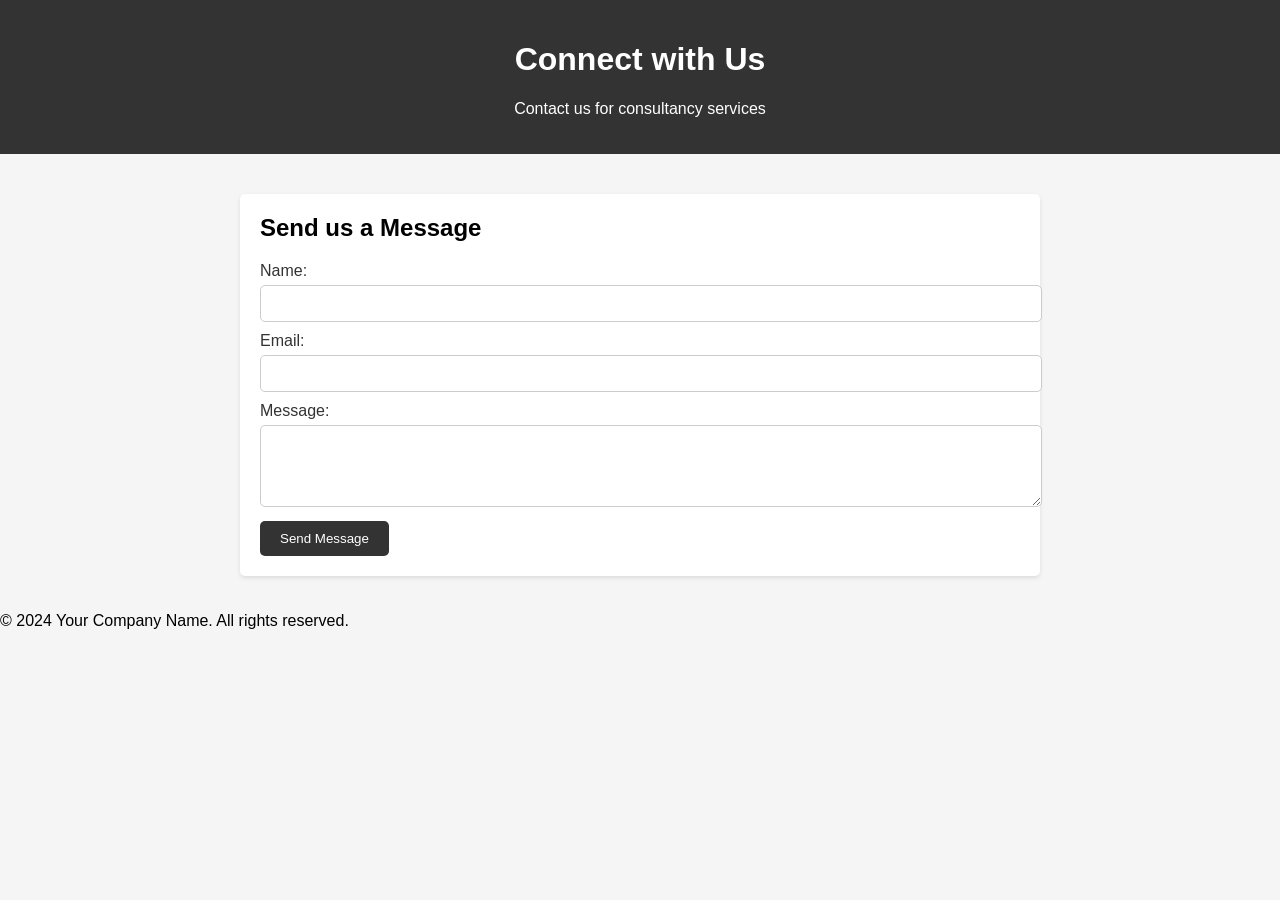
<file: connect.html>
<!DOCTYPE html>
<html lang="en">
<head>
    <meta charset="UTF-8">
    <meta http-equiv="X-UA-Compatible" content="IE=edge">
    <meta name="viewport" content="width=device-width, initial-scale=1.0">
    <title>Connect | Your Website Name</title>
    <link rel="stylesheet" href="connect.css"> <!-- Link to your CSS file -->
</head>
<body>
    <header>
        <h1>Connect with Us</h1>
        <p>Contact us for consultancy services</p>
    </header>

    <main>
        <section class="contact-form">
            <h2>Send us a Message</h2>
            <form action="#" method="POST"> <!-- Update the action attribute with your form handling script -->
                <label for="name">Name:</label>
                <input type="text" id="name" name="name" required>
                
                <label for="email">Email:</label>
                <input type="email" id="email" name="email" required>
                
                <label for="message">Message:</label>
                <textarea id="message" name="message" rows="4" required></textarea>
                
                <button type="submit">Send Message</button>
            </form>
        </section>
    </main>
<script src="connect.js"></script>
    <footer>
        <p>&copy; 2024 Your Company Name. All rights reserved.</p>
    </footer>
</body>
</html>
</file>
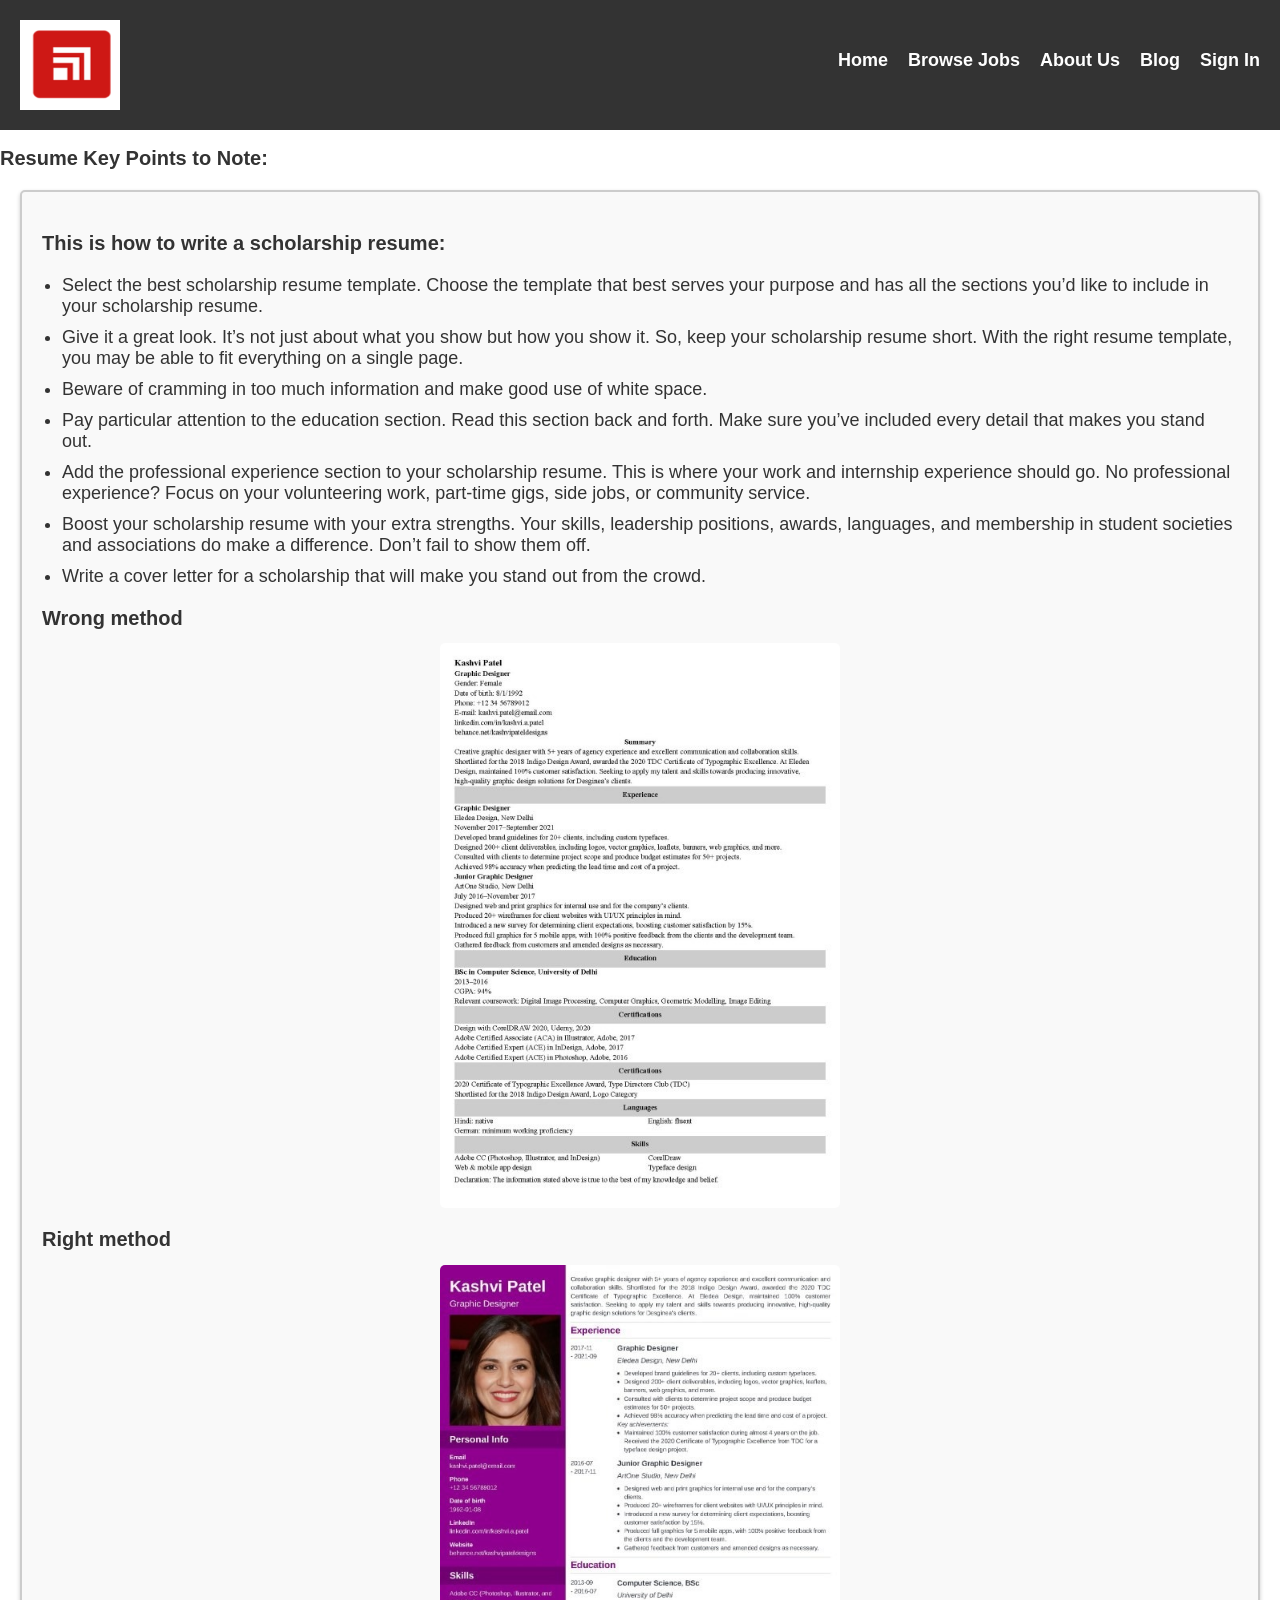
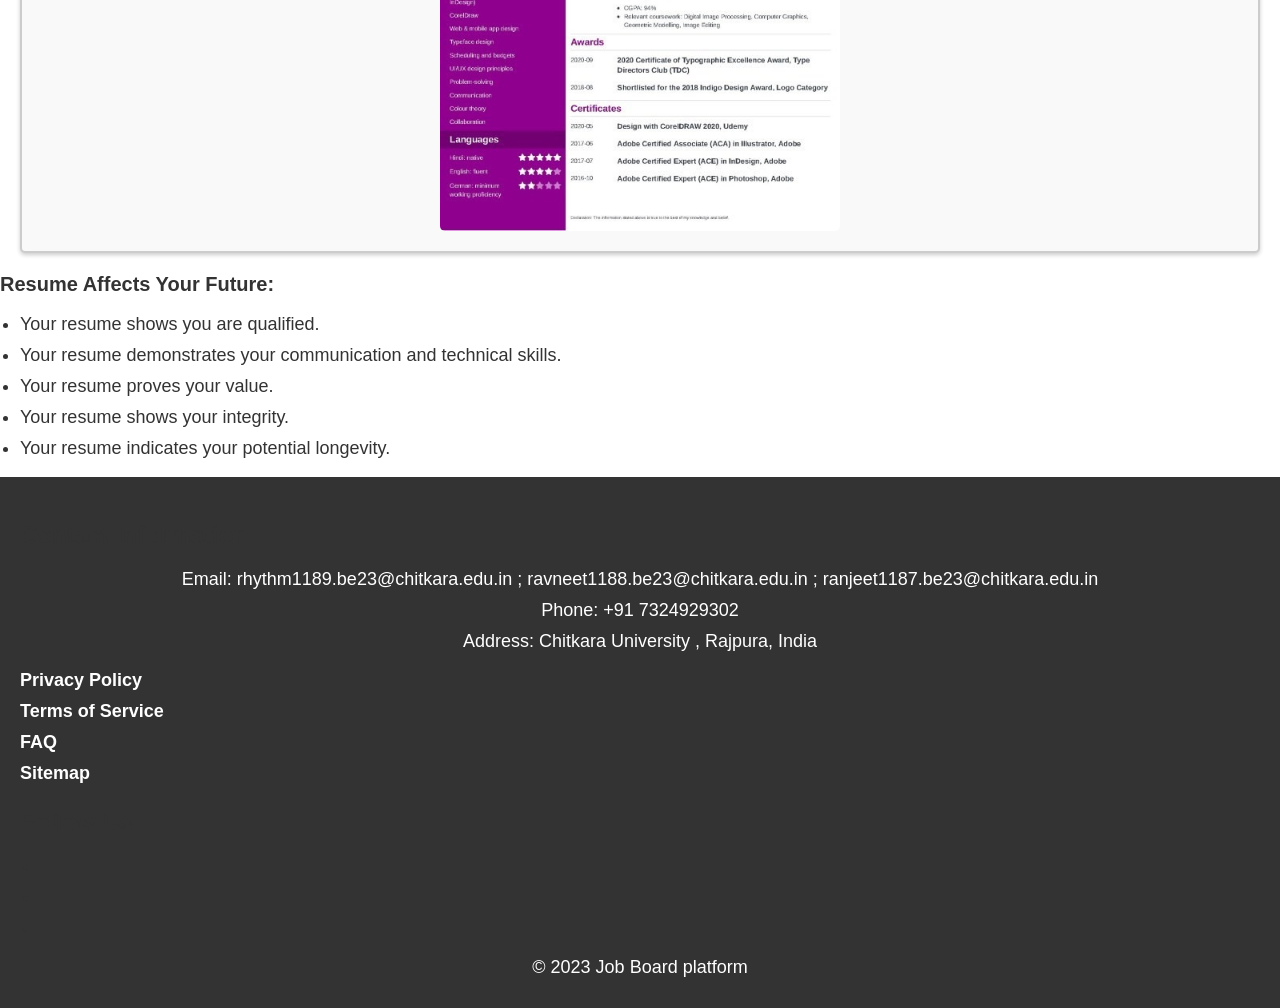
<file: resume.html>
<html>
<head>
<title>
    resume key features
</title>
<link rel="stylesheet" href="job board.css">
<style>
/* Style the header */
header {
    background-color: #333;
    color: #fff;
    padding: 20px 0;
    text-align: center;
    font-size: 24px;
    font-weight: bold;
}

/* Style the container */
.container {
    background-color: #f9f9f9;
    padding: 20px;
    margin: 20px;
    border: 2px solid #ccc;
    border-radius: 5px;
    box-shadow: 0px 2px 4px rgba(0, 0, 0, 0.2);
    transition: transform 0.2s ease;
}

/* Style the images within the container */
.container img {
    max-width: 100%;
    height: auto;
    border-radius: 5px;
    display: block;
    margin: 0 auto;
}

/* Style the headings */
h2, h3 {
    font-size: 20px;
    color: #333;
    font-weight: bold;
    text-align: left;
}

/* Style the lists */
ul {
    font-size: 18px;
    color: #333;
    margin-left: 0;
    text-align: left;
    list-style: disc;
    padding-left: 20px;
}

/* Style the links */
a {
    text-decoration: none;
    color: #3498db;
    font-weight: bold;
    transition: color 0.2s ease;
}

a:hover {
    color: #ff6600;
}

/* Style the list items */
ul li {
    margin-bottom: 10px;
}

/* Style the "Wrong method" and "Right method" headings */
.f-item h1 {
    font-size: 20px;
    color: #333;
    font-weight: bold;
    margin-top: 20px;
}

/* Style the "Read more" links */
.f-item a {
    text-decoration: none;
    background-color: #333;
    color: #fff;
    padding: 10px 20px;
    border-radius: 5px;
    display: inline-block;
    font-weight: bold;
    transition: background-color 0.2s ease, color 0.2s ease;
}

.f-item a:hover {
    background-color: #fff;
    color: #333;
}


</style>
</head>
<body>
    <header>
        <div class="logo">
            <img src="Screenshot 2023-09-19 210545.png" width="100px" height="90px" >
        </div>
        <nav>
            <ul>
                <li><a href="index.html" target="_blank">Home</a></li>
                <li><a href="jobs.html" target="_blank">Browse Jobs</a></li>
                <li><a href="aboutus.html" target="_blank">About Us</a></li>
                <li><a href="blog.html" target="_blank">Blog</a></li>
                <li><a href="sign in.html" target="_blank">Sign In</a></li>
            </ul>
        </nav>
    </header>
    <h2>Resume Key Points to Note:</h2>
    <div class="container">
        <h3>This is how to write a scholarship resume:</h3>
        <ul>
            <li>Select the best scholarship resume template. Choose the template that best serves your purpose and has all the sections you’d like to include in your scholarship resume.</li>
            <li>Give it a great look. It’s not just about what you show but how you show it. So, keep your scholarship resume short. With the right resume template, you may be able to fit everything on a single page.</li>
            <li>Beware of cramming in too much information and make good use of white space.</li>
            <li>Pay particular attention to the education section. Read this section back and forth. Make sure you’ve included every detail that makes you stand out.</li>
            <li>Add the professional experience section to your scholarship resume. This is where your work and internship experience should go. No professional experience? Focus on your volunteering work, part-time gigs, side jobs, or community service.</li>
            <li>Boost your scholarship resume with your extra strengths. Your skills, leadership positions, awards, languages, and membership in student societies and associations do make a difference. Don’t fail to show them off.</li>
            <li>Write a cover letter for a scholarship that will make you stand out from the crowd.</li>
        </ul>
        
        <div class="f-item">
            <h1>Wrong method</h1>
            <img src="WhatsApp Image 2023-09-27 at 9.29.41 PM (1).jpeg" width="400px" height="500px">
            <h1>Right method</h1>
            <img src="WhatsApp Image 2023-09-27 at 9.29.41 PM.jpeg" width="400px" height="500px">
        </div>
    </div>

    <h2>Resume Affects Your Future:</h2>
    <ul class="one">
        <li>Your resume shows you are qualified.</li>
        <li>Your resume demonstrates your communication and technical skills.</li>
        <li>Your resume proves your value.</li>
        <li>Your resume shows your integrity.</li>
        <li>Your resume indicates your potential longevity.</li>
    </ul>
</body>
<footer>
    <div class="contact-info">
        <h3>Contact Information</h3>
       <p> Email: rhythm1189.be23@chitkara.edu.in ; ravneet1188.be23@chitkara.edu.in ; ranjeet1187.be23@chitkara.edu.in
    </li></p>
        <p>Phone: +91 7324929302</p>
        <p>Address: Chitkara University , Rajpura, India</p>
    </div>
    <div class="footer-links">
        <ul>
            <li><a href="#">Privacy Policy</a></li>
            <li><a href="#">Terms of Service</a></li>
            <li><a href="#">FAQ</a></li>
            <li><a href="#">Sitemap</a></li>
        </ul>
    </div>
    <div class="social-media">
        <h3>Follow Us</h3>
        <ul>
            <li><a href="#" class="fab fa-facebook"></a></li>
            <li><a href="#" class="fab fa-twitter"></a></li>
            <li><a href="#" class="fab fa-linkedin"></a></li>
        </ul>
    </div>
    <p>&copy; 2023 Job Board platform</p>
</footer>  
</html>
</file>
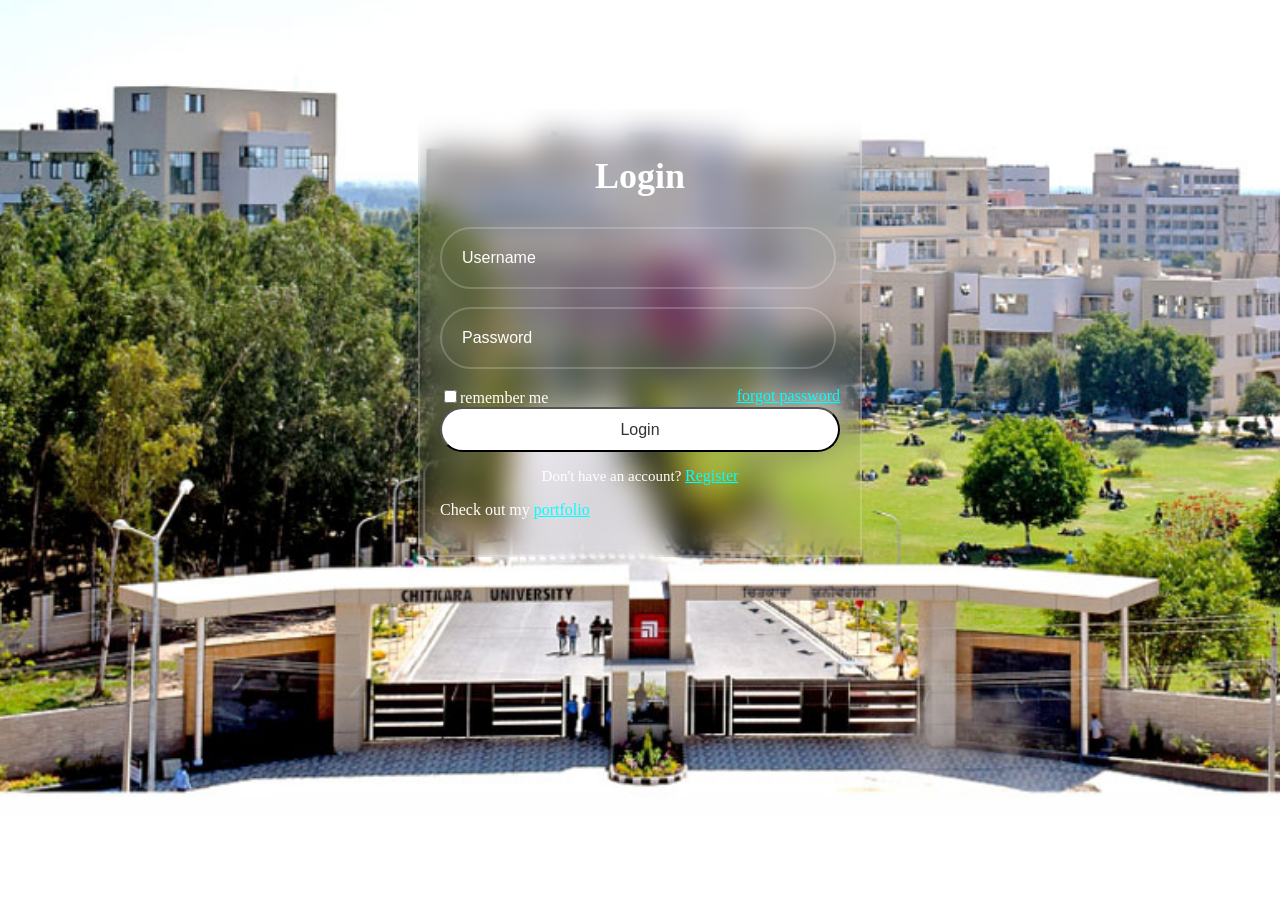
<file: sign in.html>
<!DOCTYPE html>
<html lang="en">

<head>
    <meta charset="UTF-8">
    <meta name="viewport" content="width=device-width, initial-scale=1.0">
    <title>Login Form</title>
    <style>
        body {
            display: flex;
            justify-content: center;
            align-items: center;
            min-height: 650px;
            background-image: url('CUB4-Top-10-reasons-why-Chitkara-University-is-the-best-University-in-North-India.jpg');
            background-repeat: no-repeat;
            background-size: cover;
        }

        .container {
            width: 400px;
            background: transparent;
            color: #fff;
            padding: 20px;
            border: 2px solid rgba(255, 255, 255, .2);
            backdrop-filter: blur(15px);
            transition: transform 0.3s ease, opacity 0.3s ease; /* Add smooth transitions */
        }

        .container:hover {
            transform: translateY(-5px); /* Slightly lift the container on hover */
            opacity: 0.9; /* Reduce opacity on hover for a subtle effect */
        }

        .container h1 {
            font-size: 36px;
            text-align: center;
        }

        .items {
            width: 100%;
            height: 50px;
            margin: 30px 0;
        }

        .items input {
            width: 88%;
            height: auto;
            background: transparent;
            border: none;
            border: 2px solid rgba(255, 255, 255, .2);
            border-radius: 40px;
            font-size: 16px;
            color: #fff;
            padding: 20px;
            transition: border-color 0.3s ease, transform 0.3s ease; /* Add smooth transitions */
        }

        .items input::placeholder {
            color: #fff;
        }

        .items input:focus {
            border-color: aqua; /* Change border color on focus */
            transform: scale(1.02); /* Slightly scale the input on focus */
        }

        .forgot-remember {
            display: flex;
            justify-content: space-between;
        }

        .btn {
            width: 100%;
            height: 45px;
            background-color: #fff;
            font-size: 16px;
            color: #333;
            border-radius: 40px;
            transition: background-color 0.3s ease, color 0.3s ease; /* Add smooth transitions */
        }

        .btn:hover {
            color: #fff;
            background-color: #333;
        }

        .register {
            font-size: 15px;
            text-align: center;
        }

        a {
            color: aqua;
            font-size: 16px;
            transition: color 0.3s ease, font-size 0.3s ease; /* Add smooth transitions */
        }

        a:hover {
            color: red;
            font-size: 20px;
        }

    </style>
</head>

<body>

    <div class="container">
        <form>
            <h1>Login</h1>
            <div class="items">
                <input type="text" placeholder="Username" required>

            </div>
            <div class="items">
                <input type="Password" placeholder="Password" required>
            </div>
            <div class="forgot-remember"><label><input type="checkbox">remember me</label>
                <a href="#">forgot password</a></div>
        </form>
        <button type="submit" class="btn">Login</button>
        <div class="register">
            <p>Don't have an account?
                <a href="register.html" target="_blank">Register</a></p>
        </div>
        <div class="portfolio">
            <p>Check out my <a href="user.html" target="_blank">portfolio</a></p>
        </div>
    </div>
</body>

</html>
</file>
<file: connect.css>
body {
    font-family: Arial, sans-serif;
    margin: 0;
    padding: 0;
    background-color: #f5f5f5;
}

header {
    background-color: #333;
    color: #fff;
    text-align: center;
    padding: 20px 0;
    margin-bottom: 20px;
}

main {
    max-width: 800px;
    margin: 0 auto;
    padding: 20px;
}

.contact-form {
    background-color: #fff;
    padding: 20px;
    border-radius: 5px;
    box-shadow: 0 2px 4px rgba(0, 0, 0, 0.1);
    transition: transform 0.3s, box-shadow 0.3s;
}

.contact-form:hover {
    transform: translateY(-5px);
    box-shadow: 0 6px 12px rgba(0, 0, 0, 0.1);
}

.contact-form h2 {
    margin-top: 0;
}

label {
    display: block;
    margin-bottom: 5px;
    color: #333;
}

input,
textarea {
    width: 100%;
    padding: 10px;
    margin-bottom: 10px;
    border: 1px solid #ccc;
    border-radius: 5px;
    transition: border-color 0.3s;
}

input:focus,
textarea:focus {
    border-color: #333;
}

button {
    padding: 10px 20px;
    background-color: #333;
    color: #fff;
    border: none;
    border-radius: 5px;
    cursor: pointer;
    transition: background-color 0.3s;
}

button:hover {
    background-color: #555;
}

/* Animation for form elements */
@keyframes slideInFromLeft {
    0% {
        opacity: 0;
        transform: translateX(-50px);
    }
    100% {
        opacity: 1;
        transform: translateX(0);
    }
}

input,
textarea,
button {
    animation: slideInFromLeft 0.5s ease-out;
}
</file>
<file: job board.css>
/* Reset some default styles for better consistency */
body {
    font-family: Arial, sans-serif;
    margin: 0; /* Remove default margin */
    padding: 0;
}

/* Style for the header */
header {
    background-color: #333;
    color: #fff;
    padding: 20px 0; /* Increased padding for better spacing */
    display: flex;
    justify-content: space-between;
    align-items: center;
}

/* Style for the logo */
.logo {
    font-size: 20px; /* Corrected the property name */
    font-weight: bold;
    margin-left: 20px;
    text-transform: uppercase; /* Uppercase text for emphasis */
}

/* Add hover effect for the logo */
.logo:hover {
    color: #ff6600; /* Change text color on hover */
}

/* Hover effect for navigation links */
nav ul li a:hover {
    color: #ff6600; /* Change text color on hover */
}

/* Style for the navigation menu */
nav ul {
    list-style: none;
    display: flex;
    margin-right: 20px; /* Adjusted margin to align with the right edge */
}

/* Style for individual navigation menu items */
nav ul li {
    margin-left: 20px; /* Adjusted margin for spacing between items */
    text-decoration: none; /* Remove underline by default */
    transition: color 0.3s ease; /* Smooth color transition on hover */
}

/* Style for navigation menu item links */
nav ul li a {
    color: #fff;
    text-decoration: none; /* Remove underline by default */
    transition: text-decoration 0.3s ease; /* Smooth text-decoration transition on hover */
}

/* Hover effect for navigation menu items */
nav ul li:hover {
    text-decoration: underline; /* Underline on hover */
}

/* Hover effect for navigation menu item links */
nav ul li a:hover {
    text-decoration: none; /* Remove underline on hover */
    color: #ff6600; /* Change text color on hover */
}

/* Container for job categories */
.job-categories {
    font-family: Georgia, 'Times New Roman', Times, serif;
    display: flex;
    flex-wrap: wrap;
    justify-content: center;
    gap: 5px;
    padding: 20px;
    flex-wrap: nowrap;
    position: relative;
    overflow: hidden; /* Hide overflow */
}

.job-category {
    min-width: 40vh;
    text-align: center;
    padding: 20px;
    border-radius: 10px;
    background-color: #f1f1f1;
    transition: transform 0.3s ease, box-shadow 0.3s ease, background-color 0.3s ease, border 0.3s ease, width 0.3s ease;
    cursor: pointer;
    opacity: 1;
    box-shadow: 0 2px 4px rgba(0, 0, 0, 0.1);
    animation: moveOffScreen 5s linear infinite; /* Add animation for continuous movement */
}

@keyframes moveOffScreen {
    0% {
        transform: translateX(0);
    }
    100% {
        transform: translateX(100%); /* Adjust this value to control the movement distance */
    }
}


.job-category p {
    display: none; /* Initially hide the additional content */
}

.job-category:hover {
    transform: scale3d(2,2,1);
    transform: scaleX(20px);
    color: rgb(255, 0, 0);
    box-shadow: #333;
    box-sizing: border-box;
}

.job-category:hover p {
    display:contents;/* Display the additional content on hover */
}

@keyframes roll {
    0% {
        transform: translateX(100%);
    }
    100% {
        transform: translateX(-100%);
    }
}
@keyframes fadeIn {
    0% {
        opacity: 0;
    }
    100% {
        opacity: 1;
    }
}
/* Additional animation for the job categories */
.job-categories .job-category {
    animation: roll 15s linear infinite;  /* Keeps the last keyframe state */
    animation-timing-function: linear; /* Linear timing */
    animation-iteration-count: infinite; /* Keeps the animation looping */
}
.category-icon img {
    max-width: 80px;
    height: auto;
    margin-bottom: 15px;
    transition: transform 0.3s ease; /* Add icon transform on hover */
}

/* Hover effect for job category items */
.job-category:hover {
    transform: translateY(-5px);
    box-shadow: 0px 6px 12px rgba(0, 0, 0, 0.1);
    background-color: #fff;
}

.category-icon:hover img {
    transform: scale(1.1); /* Scale the icon slightly on hover */
}

.job-category h3 {
    font-size: 20px;
    margin: 10px 0;
}

.job-category p {
    font-size: 16px;
}

/* Job Listings Section */
.job-listings {
    display: flex;
    flex-wrap: wrap;
    gap: 20px;
}

.job-listing {
    width: calc(50% - 20px);
    padding: 20px;
    border: 1px solid #e0e0e0;
    border-radius: 5px;
    background-color: #fff;
    box-shadow: 0 2px 4px rgba(0, 0, 0, 0.1);
    transition: transform 0.3s ease, box-shadow 0.3s ease, background-color 0.3s ease; /* Add smooth transitions */
    cursor: pointer; /* Change cursor to pointer on hover */
}

/* Hover effect for job listings */
.job-listing:hover {
    transform: translateY(-5px);
    box-shadow: 0px 6px 12px rgba(0, 0, 0, 0.1);
    background-color: #fff;
}

.job-listing h3 {
    font-size: 20px;
    margin: 10px 0;
}

.company {
    font-weight: bold;
    color: #007BFF;
}

.location {
    color: #555;
    margin-top: 5px;
}

.deadline {
    color: #777;
    margin-top: 10px;
}


.job-listing a {
    display: block;
    text-align: center;
    padding: 10px 0;
    background-color: #007BFF; 
    color: #fff;
    text-decoration: none;
    border-radius: 5px;
    transition: background-color 0.3s ease;
}

.job-listing a:hover {
    background-color: #0056b3; }

/* Benefits Section */
.benefits {
    display: flex;
    flex-wrap: wrap;
    justify-content: center;
    gap: 20px;
}

.benefit {
    width: calc(50% - 20px);
    text-align: center;
    padding: 20px;
    background-color: #fff;
    border: 1px solid #e0e0e0;
    border-radius: 5px;
    box-shadow: 0 2px 4px rgba(0, 0, 0, 0.1);
    transition: transform 0.3s ease, box-shadow 0.3s ease, background-color 0.3s ease; /* Add smooth transitions */
    cursor: pointer; /* Change cursor to pointer on hover */
   
}

.benefit i {
    font-size: 36px;
    color: #007BFF;
    transition: transform 0.3s ease; /* Add icon transform on hover */
}

.benefit h3 {
    font-size: 20px;
    margin: 10px 0;
}

.benefit p {
    font-size: 16px;
}

/* Hover effect for benefits */
.benefit:hover {
    transform: translateY(-5px);
    box-shadow: 0px 6px 12px rgba(0, 0, 0, 0.1);
    background-color: #fff;
}

/* Hover effect for benefit icons */
.benefit:hover i {
    transform: scale(1.1); /* Scale the icon slightly on hover */
}

/* Entrance animation for benefits */
@keyframes benefitEntrance {
    0% {
        opacity: 0;
        transform: translateY(20px);
    }
    100% {
        opacity: 1;
        transform: translateY(0);
    }
}

/* Apply the entrance animation to benefits */
.benefit:nth-child(odd) {
    animation: benefitEntrance 0.5s ease-in-out forwards;
}

.benefit:nth-child(even) {
    animation: benefitEntrance 0.5s ease-in-out forwards;
    animation-delay: 0.2s; /* Delay the animation for even benefits */
}

/* Testimonials Section */
/* Style the testimonials container */
body {
    overflow-x: hidden;
}

.testimonials {
    font-family: Georgia, 'Times New Roman', Times, serif;
    display: flex;
    flex-wrap: wrap;
    justify-content: center;
    gap: 10px;
    padding: 20px;
    flex-wrap: nowrap;
    /* overflow: visible; Hide overflowing content */
     /* Make the container full-width */
    animation: scroll 24s linear infinite; /* Apply the scrolling animation */
    position: relative;
}

/* Style each testimonial */
.testimonial {
    min-width: fit-content;
    text-align: center;
    padding: 20px;
    background-color: #fff;
    border: 1px solid #e0e0e0;
    border-radius: 5px;
    box-shadow: 0 2px 4px rgba(0, 0, 0, 0.1);
    transition: transform 0.3s ease, box-shadow 0.3s ease; /* Add hover animations */
    display: inline-block;
    margin-right: 20px; /* Add space between testimonials */
    
}
.testimonial img {
    width: 100px; /* Adjust the image size as needed */
    height: 100px;
    border-radius: 50%; /* Make the image round */
    object-fit: cover; /* Ensure the image covers the entire space */
    margin-bottom: 10px; /* Add space between image and text */
}
/* Hover effect for testimonials */
.testimonial:hover {
    transform: translateY(-5px); /* Lift the testimonial slightly on hover */
    box-shadow: 0 6px 12px rgba(0, 0, 0, 0.2); /* Add a shadow on hover */
}

.testimonial-text {
    font-size: 18px;
    margin-bottom: 15px;
}

.testimonial-author {
    font-weight: bold;
    color: #007BFF;
    font-size: 16px;
}

/* Keyframes for scrolling animation */
@keyframes scroll {
    0% {
        transform: translateX(100%); /* Start from the right edge */
    }
    100% {
        transform: translateX(-100%); /* Move to the left edge */
    }
}



/*  Footer Section */
footer {
    background-color: #333;
    width: auto;
    color: #fff;
    padding: 40px 0;
    text-align: center;
}


footer h3 {
    width: auto;

    font-size: 24px; 
    margin-bottom: 20px; 
}

footer p {
    width: auto;

    font-size: 18px; 
    margin: 10px 0; 
}

/* Styling for Footer Links */
.footer-links ul {

    width: auto;
    list-style-type: none;
    padding: 0;
}

.footer-links ul li {
    width: auto;
    margin: 10px 0; /* Increased margin for links */
}

.footer-links ul li a {
    width: auto;

    color: #fff;
    text-decoration: none;
    transition: color 0.3s ease; /* Smooth color transition on hover */
}

.footer-links ul li a:hover {
    width: auto;

    color: #ff6600; /* Change link color on hover */
    text-decoration: underline;
}
.btn-container {
    height: 10vh;
    display: flex;
    justify-content: center;
    align-items: center;
    margin: 0;
}
.btn-i {
    margin: 0;
    min-width: 100px;
    background-color: #fff;
    padding: 1em 2rem;
    font-family: sans-serif;
    font-weight: 600;
    text-decoration: none;
    border-radius: 50px;
    color: #c71e7e;
    display: flex;
    margin-right: 10px;
    transition: all 0.2s ease-in-out;
    margin: 0;
}
.btn-i i {
    margin: 0;
    color: #df3796;
    font-size: 20px;
    padding-right: 10px;
    transition: all 0.3s ease-in-out;
    margin: 0;
}
.btn-i span {
    margin: 0;
    font-family: sans-serif;
    align-self: center;
    transform: translateX(0px);
    transition: all 0.1s ease-in-out;
    opacity: 1;
    margin: 0;
}
.btn-i:hover {
    margin: 0;
    transform: scale(1.1);
    background: linear-gradient(to right, #ff3019 0%, #c90477 100%);
    box-shadow: 0px 10px 30px rgba(0,0,0,0.10);
    margin: 0;
}
.btn-i:hover i {
    margin: 0;
    transform: translateX(45px);
    padding-right: 0;
    color: #fff;
    margin: 0;
}
.btn-i:hover span {
    transform: translateX(30px);
    opacity: 0;
    margin: 0;
}
.btn-f {
   min-width: 100px;
   background-color: #fff;
   padding: 1em 2rem;
   font-family: sans-serif;
   font-weight: 600;
   text-decoration: none;
   border-radius: 50px;
   color: #286ed6;
   display: flex;
   margin-right: 10px;
   transition: all 0.2s ease-in-out;
   margin: 0;
}
.btn-f i {
   color: #286ed6;
   font-size: 20px;
   padding-right: 10px;
   transition: all 0.3s ease-in-out;
   margin: 0;
}
.btn-f span {
   font-family: sans-serif;
   align-self: center;
   transform: translateX(0px);
   transition: all 0.1s ease-in-out;
   opacity: 1;
   margin: 0;
}
.btn-f:hover {
   transform: scale(1.1);
   background: #286ed6;
   box-shadow: 0px 10px 30px rgba(0,0,0,0.10);
   margin: 0;
}
.btn-f:hover i {
   transform: translateX(45px);
   padding-right: 0;
   color: #fff;
   margin: 0;
}
.btn-f:hover span {
   transform: translateX(30px);
   opacity: 0;
   margin: 0;
}
.btn-g {
   min-width: 100px;
   background-color: #fff;
   padding: 1em 2rem;
   font-family: sans-serif;
   font-weight: 600;
   text-decoration: none;
   border-radius: 50px;
   color: #ff4646;
   display: flex;
   margin-right: 10px;
   transition: all 0.2s ease-in-out;
   margin: 0;
}
.btn-g i {
   color: #ff4646;
   font-size: 20px;
   padding-right: 10px;
   transition: all 0.3s ease-in-out;
   margin: 0;
}
.btn-g span {
   font-family: sans-serif;
   align-self: center;
   transform: translateX(0px);
   transition: all 0.1s ease-in-out;
   opacity: 1;
   margin: 0;
}
.btn-g:hover {
   transform: scale(1.1);
   background: #ff4646;
   box-shadow: 0px 10px 30px rgba(0,0,0,0.10);
   margin: 0;
}
.btn-g:hover i {
   transform: translateX(45px);
   padding-right: 0;
   color: #fff;
   margin: 0;
}
.btn-g:hover span {
   transform: translateX(30px);
   opacity: 0;
   margin: 0;
}
.btn-t {
   min-width: 100px;
   background-color: #fff;
   padding: 1em 2rem;
   font-family: sans-serif;
   font-weight: 600;
   text-decoration: none;
   border-radius: 50px;
   color: #65d6ce;
   display: flex;
   margin-right: 10px;
   transition: all 0.2s ease-in-out;
   margin: 0;
}
.btn-t i {
   color: #65d6ce;
   font-size: 20px;
   padding-right: 10px;
   transition: all 0.3s ease-in-out;
   margin: 0;
}
.btn-t span {
   font-family: sans-serif;
   align-self: center;
   transform: translateX(0px);
   transition: all 0.1s ease-in-out;
   opacity: 1;
   margin: 0;
}
.btn-t:hover {
   transform: scale(1.1);
   background:#65d6ce;
   box-shadow: 0px 10px 30px rgba(0,0,0,0.10);
   margin: 0;
}
.btn-t:hover i {
   transform: translateX(45px);
   padding-right: 0;
   color: #fff;
   margin: 0;
}
.btn-t:hover span {
   transform: translateX(30px);
   opacity: 0;
   margin: 0;
}

.blog-post {
    margin-bottom: 30px;
    border: 1px solid #ddd;
    padding-bottom: 20px;}
    .blog-post img {
        max-width: 100%;}
    .blog-post h2 {
        font-size: 24px;
        margin-top: 10px;
    }
    
    .blog-post p {
        font-size: 16px;
        line-height: 1.5;
    }

    .blog-post a {
        display: inline-block;
        margin-top: 10px;
        text-decoration: none;
        background-color: #333;
        color: #fff;
        padding: 10px 20px;
        border-radius: 5px;
    }
    
    .blog-post a:hover {
        background-color: #555;
    }
    footer {
        width: auto;
        text-align: center;
        padding: 20px;
        background-color: #333;
        color: #fff;}

    .hero {
            height: 20vh;
            width: auto;
            background-image: linear-gradient(white, rgb(199, 44, 44), rgb(180, 97, 97) 80%, white);
            background-size: contain;
            margin-bottom: 20px;
            background-position: center;
            color: #fff;
            text-transform: uppercase;
            text-align: center;
            padding: 70px 0;
            position: relative;
            text-align: center;
            padding: 20px;
            font-size: 40px;
            font-weight: bold;
            animation: glowText 1s ease infinite;
        }
        
        @keyframes glowText {
            0% {
                color: rgb(255, 255, 255);
                text-shadow: 0 0 10px rgba(255, 255, 255, 0.9);
            }
            50% {
                color: #fff0ec;
                text-shadow: 0 0 20px rgba(255, 102, 0, 0.9);
            }
            100% {
                color: rgb(255, 255, 255);
                text-shadow: 0 0 10px rgba(255, 255, 255, 0.9);
            }
        }
        
    


.ai-chat-button {
    position: fixed;
    bottom: 20px;
    right: 20px;
    width: 120px; /* Increased width to accommodate text */
    height: 60px;
    background: #007BFF;
    border-radius: 30px; /* Adjusted border-radius to make it semi-circular */
    display: flex;
    align-items: center;
    justify-content: space-around; /* Spacing between icon and text */
    cursor: pointer;
    box-shadow: 0 4px 6px rgba(0, 0, 0, 0.1);
    /* transition: background 0.3s ease; */
}
.ai-chat-button img {
    width: 30px;
    height: 30px;
}
.ai-chat-button span {
    color: white; /* Text color */
    font-size: 16px; /* Adjusted font size */
}
.ai-chat-button:hover {
    background: #0056b3;
}
.ai-cont {
    font-family: 'Segoe UI', Tahoma, Geneva, Verdana, sans-serif;
    font-size: 18px;
    font-weight: bold;
    color: #fff;
    text-align: center;
    text-shadow: 2px 2px 4px rgba(0, 0, 0, 0.5);
}

.ai-chat-popup {
    display: none;
    position: fixed;
    bottom: 20px;
    right: 20px;
    width: 300px;
    height: 400px;
    background: #fff;
    border: 1px solid #ccc;
    border-radius: 8px;
    box-shadow: 0 4px 8px rgba(0, 0, 0, 0.2);
    overflow: hidden;
}

.close-btn {
    position: absolute;
    top: 10px;
    right: 10px;
    cursor: pointer;
}

.box {
    text-align: center;
    background-color: rgb(255, 17, 17);
    color: white;
    font-size: 50px;
    display: none;
}

@media (max-width: 400px) {
    .box {
        display: block;
    }
}

@media (min-width: 401px) and (max-width: 600px) {
    .box {
        display: none;
        background-color: green;
    }
}

* {
    box-sizing: border-box;
}

.left {
    background-color: #4a92df;
    padding: 20px;
    float: left;
    width: 20%;
}

.main {
    background-color: #da6fdf;
    text-align: center;
    padding: 20px;
    float: left;
    width: 60%;
}

.right {
    background-color: #e2ea73;
    padding: 20px;
    float: left;
    width: 20%;
}

@media screen and (min-width: 500px) and (max-width: 800px) {
    .left,
    .main,
    .right {
        width: 33.33%; /* Adjusted width for better responsiveness */
    }
}
</file>
